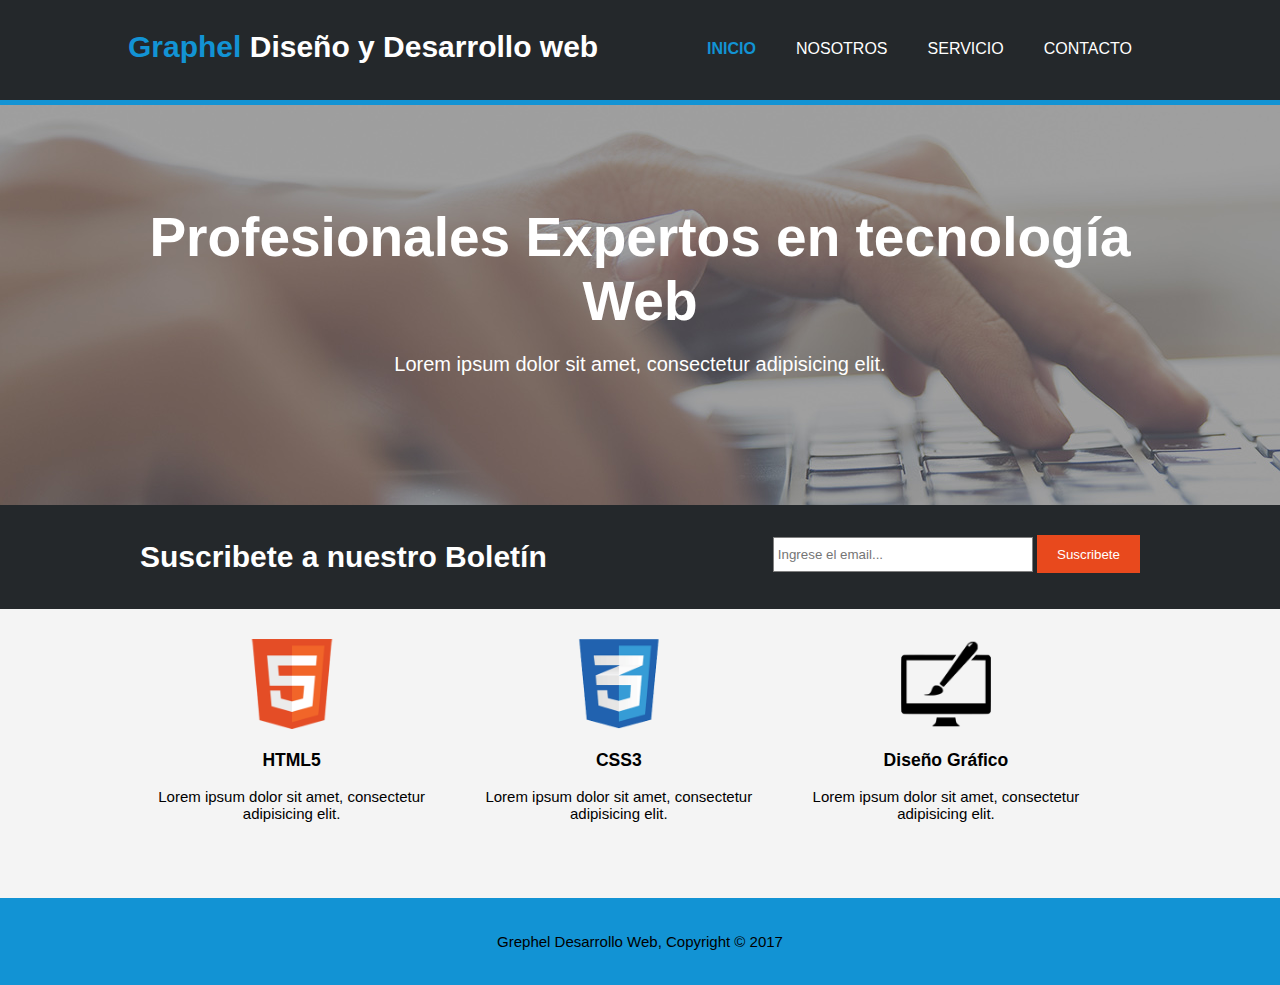
<file: index.html>
<!DOCTYPE html>
<html>
<head>
	<meta charset="utf-8">
	<meta name="viewport" content="width=device-width, initial-scale=1">
	<meta name="Description" content="diseño y desarollo web">
	<meta name="keywords" content="diseño web, Desarrollo web, seo, posicionamiento web">
	<meta name="author" content="Render2web">
	<title>Desarrollo Web | Inicio</title>
	<link rel="stylesheet" type="text/css" href="css/estilos.css">
</head>	
<body>
	<header>
		<div class="contenedor">
			<div id="marca">
				<h1><span class="resaltado">Graphel</span> Diseño y Desarrollo web</h1>
			</div>
			<nav>
				<ul>
					<li class="actual"><a href="index.html">Inicio</a></li>
					<li><a href="nosotros.html">Nosotros</a></li>
					<li><a href="servicios.html">Servicio</a></li>
					<li ><a href="contacto.html">Contacto</a></li>
				</ul>
			</nav>
		</div>
	</header>
	<section id="cabecera">
		<div class="contenedor">
			<h1>Profesionales Expertos en tecnología Web</h1>
			<p>Lorem ipsum dolor sit amet, consectetur adipisicing elit.</p>
		</div>
	</section>
	<section id="boletin">
		<div class="contenedor">
			<h1>Suscribete a nuestro Boletín</h1>
			<form>
				<input type="email" name="email" placeholder="Ingrese el email...">
				<button type="submit" class="boton1">Suscribete</button>
			</form>
		</div>
	</section>
	<section id="cajas">
		<div class="contenedor">
		<div class="caja">
			<img src="img/logo_html.png">
			<h3>HTML5</h3>
			<p>Lorem ipsum dolor sit amet, consectetur adipisicing elit.</p>
		</div>
		<div class="caja">
			<img src="img/logo_css.png">
			<h3>CSS3</h3>
			<p>Lorem ipsum dolor sit amet, consectetur adipisicing elit.</p>
		</div>
		<div class="caja">
			<img src="img/logo_brush.png">
			<h3>Diseño Gráfico</h3>
			<p>Lorem ipsum dolor sit amet, consectetur adipisicing elit.</p>
			</div>
		</div>
	</section>
	<footer>
		<p>Grephel Desarrollo Web, Copyright &copy; 2017</p>
	</footer>
</body>
	
</html>
</file>
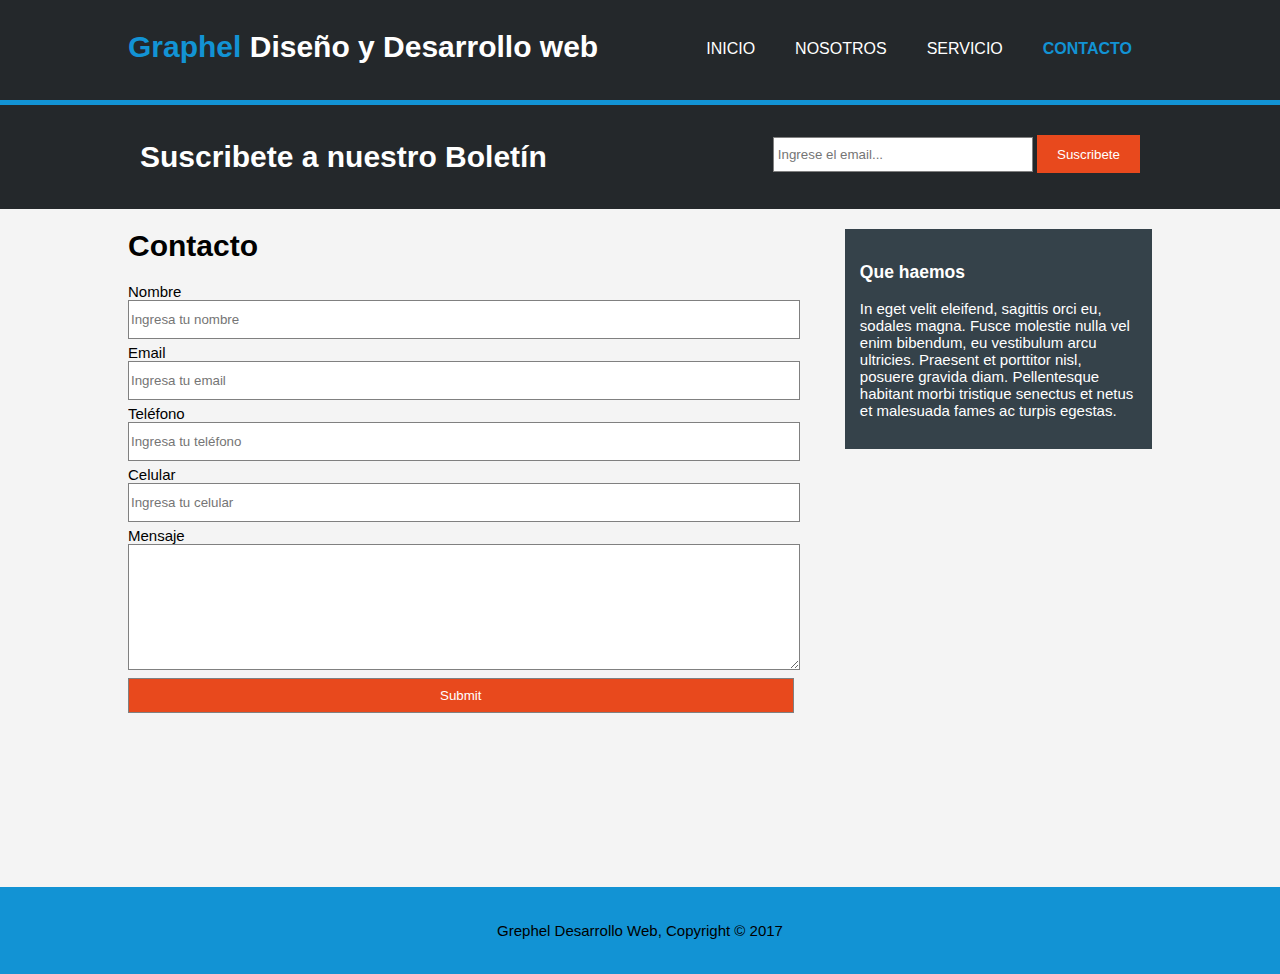
<file: contacto.html>
<!DOCTYPE html>
<html>
<head>
	<meta charset="utf-8">
	<meta name="viewport" content="width=device-width, initial-scale=1">
	<meta name="Description" content="diseño y desarollo web">
	<meta name="keywords" content="diseño web, Desarrollo web, seo, posicionamiento web">
	<meta name="author" content="Render2web">
	<title>Desarrollo Web | Contacto</title>
	<link rel="stylesheet" type="text/css" href="css/estilos.css">
</head>	
<body>
	<header>
		<div class="contenedor">
			<div id="marca">
				<h1><span class="resaltado">Graphel</span> Diseño y Desarrollo web</h1>
			</div>
			<nav>
				<ul>
					<li><a href="index.html">Inicio</a></li>
					<li><a href="nosotros.html">Nosotros</a></li>
					<li><a href="servicios.html">Servicio</a></li>
					<li class="actual"><a href="contacto.html">Contacto</a></li>
				</ul>
			</nav>
		</div>
	</header>
	<section id="boletin">
		<div class="contenedor">
			<h1>Suscribete a nuestro Boletín</h1>
			<form>
				<input type="email" name="email" placeholder="Ingrese el email...">
				<button type="submit" class="boton1">Suscribete</button>
			</form>
		</div>
	</section>
	<section id="main">
		<div class="contenedor">
			<article id="main-col">
				<h1>Contacto</h1>
				<form>
					<label>Nombre</label>
					<input type="text" name="nombre"placeholder="Ingresa tu nombre">
					<br>
					<label>Email</label>
					<input type="text" name="emal"placeholder="Ingresa tu email">
					<br>
					<label>Teléfono</label>
					<input type="text" name="telefono"placeholder="Ingresa tu teléfono">
					<br>
					<label>Celular</label>
					<input type="text" name="celular"placeholder="Ingresa tu celular">
					<br>
					<label>Mensaje</label>
					<textarea></textarea>
					<br>
					<input type="submit" name="Enviar">
				</form>
			</article>
			<aside id="lateral">
				<div class="oscuro">
					<h3>Que haemos</h3>
					<p>In eget velit eleifend, sagittis orci eu, sodales magna. Fusce molestie nulla vel enim bibendum, eu vestibulum arcu ultricies. Praesent et porttitor nisl, posuere gravida diam. Pellentesque habitant morbi tristique senectus et netus et malesuada fames ac turpis egestas.</p>
				</div>
			</aside>
		</div>
		
	</section>
	<footer class="f2">
		<p>Grephel Desarrollo Web, Copyright &copy; 2017</p>
	</footer>
</body>	
</html>
</file>
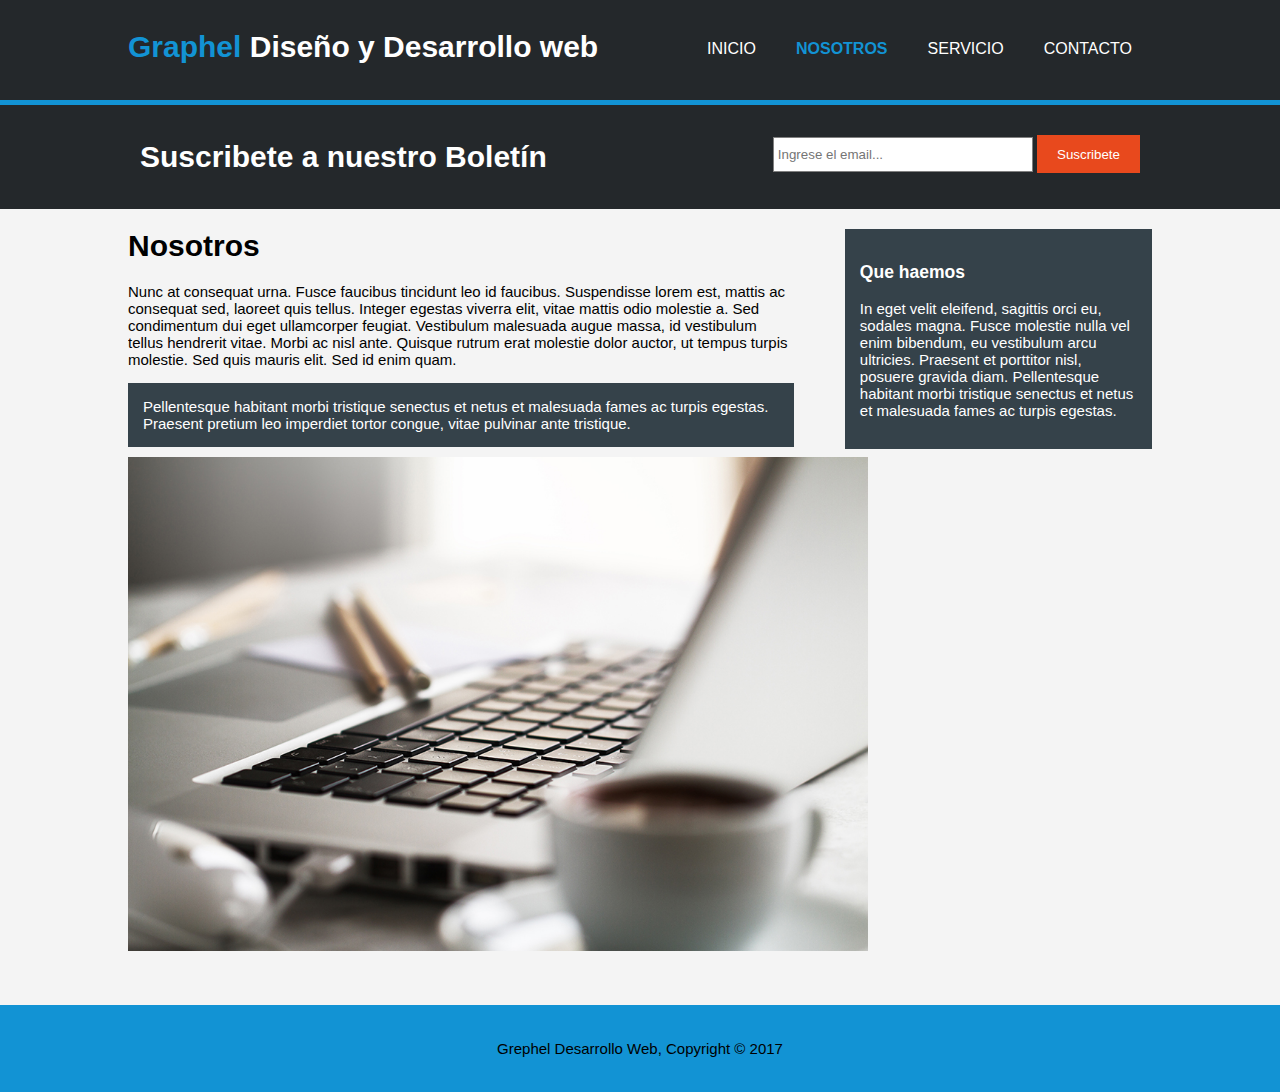
<file: nosotros.html>
<!DOCTYPE html>
<html>
<head>
	<meta charset="utf-8">
	<meta name="viewport" content="width=device-width, initial-scale=1">
	<meta name="Description" content="diseño y desarollo web">
	<meta name="keywords" content="diseño web, Desarrollo web, seo, posicionamiento web">
	<meta name="author" content="Render2web">
	<title>Desarrollo Web | Nosotros</title>
	<link rel="stylesheet" type="text/css" href="css/estilos.css">
</head>	
<body>
	<header>
		<div class="contenedor">
			<div id="marca">
				<h1><span class="resaltado">Graphel</span> Diseño y Desarrollo web</h1>
			</div>
			<nav>
				<ul>
					<li><a href="index.html">Inicio</a></li>
					<li class="actual"><a href="nosotros.html">Nosotros</a></li>
					<li><a href="servicios.html">Servicio</a></li>
					<li ><a href="contacto.html">Contacto</a></li>
				</ul>
			</nav>
		</div>
	</header>
	<section id="boletin">
		<div class="contenedor">
			<h1>Suscribete a nuestro Boletín</h1>
			<form>
				<input type="email" name="email" placeholder="Ingrese el email...">
				<button type="submit" class="boton1">Suscribete</button>
			</form>
		</div>
	</section>
	<section id="main">
		<div class="contenedor">
			<article id="main-col">
			<h1>Nosotros</h1>
			<p>Nunc at consequat urna. Fusce faucibus tincidunt leo id faucibus. Suspendisse lorem est, mattis ac consequat sed, laoreet quis tellus. Integer egestas viverra elit, vitae mattis odio molestie a. Sed condimentum dui eget ullamcorper feugiat. Vestibulum malesuada augue massa, id vestibulum tellus hendrerit vitae. Morbi ac nisl ante. Quisque rutrum erat molestie dolor auctor, ut tempus turpis molestie. Sed quis mauris elit. Sed id enim quam.</p>
			<p class="oscuro">
				Pellentesque habitant morbi tristique senectus et netus et malesuada fames ac turpis egestas. Praesent pretium leo imperdiet tortor congue, vitae pulvinar ante tristique.
			</p>
			<img src="img/891.jpg" width="740">
			</article>
			<aside id="lateral">
				<div class="oscuro">
					<h3>Que haemos</h3>
					<p>In eget velit eleifend, sagittis orci eu, sodales magna. Fusce molestie nulla vel enim bibendum, eu vestibulum arcu ultricies. Praesent et porttitor nisl, posuere gravida diam. Pellentesque habitant morbi tristique senectus et netus et malesuada fames ac turpis egestas.</p>
				</div>
			</aside>
		</div>
		
	</section>
	<footer>
		<p>Grephel Desarrollo Web, Copyright &copy; 2017</p>
	</footer>
</body>
	
</html>
</file>
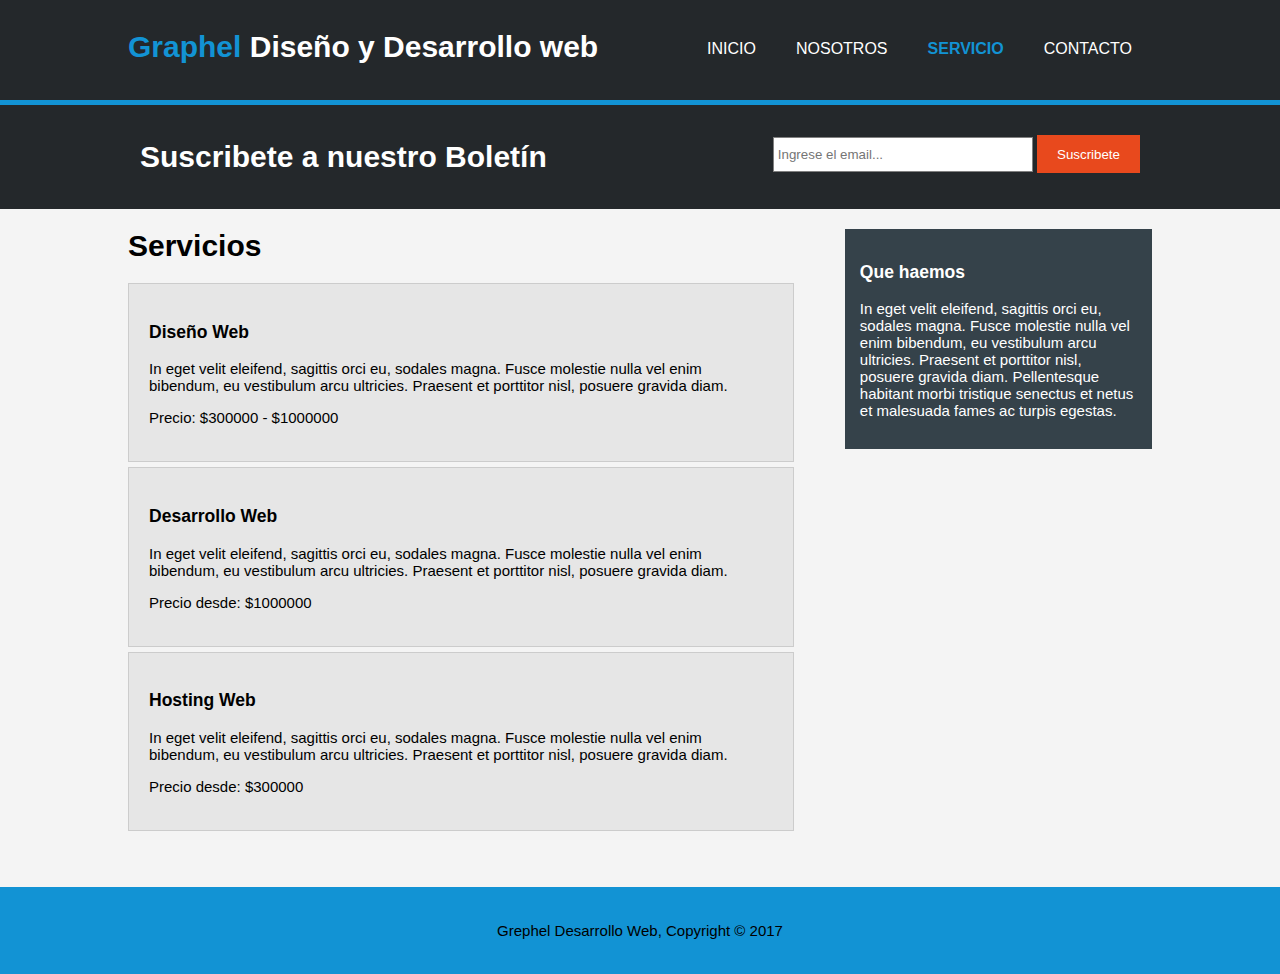
<file: servicios.html>
<!DOCTYPE html>
<html>
<head>
	<meta charset="utf-8">
	<meta name="viewport" content="width=device-width, initial-scale=1">
	<meta name="Description" content="diseño y desarollo web">
	<meta name="keywords" content="diseño web, Desarrollo web, seo, posicionamiento web">
	<meta name="author" content="Render2web">
	<title>Desarrollo Web | Servicios</title>
	<link rel="stylesheet" type="text/css" href="css/estilos.css">
</head>	
<body>
	<header>
		<div class="contenedor">
			<div id="marca">
				<h1><span class="resaltado">Graphel</span> Diseño y Desarrollo web</h1>
			</div>
			<nav>
				<ul>
					<li><a href="index.html">Inicio</a></li>
					<li><a href="nosotros.html">Nosotros</a></li>
					<li class="actual"><a href="servicios.html">Servicio</a></li>
					<li><a href="contacto.html">Contacto</a></li>
				</ul>
			</nav>
		</div>
	</header>
	<section id="boletin">
		<div class="contenedor">
			<h1>Suscribete a nuestro Boletín</h1>
			<form>
				<input type="email" name="email" placeholder="Ingrese el email...">
				<button type="submit" class="boton1">Suscribete</button>
			</form>
		</div>
	</section>
	<section id="main">
		<div class="contenedor">
			<article id="main-col">
				<h1>Servicios</h1>
				<ul id="servicios">
					<li>
						<h3>Diseño Web</h3>
						<p>In eget velit eleifend, sagittis orci eu, sodales magna. Fusce molestie nulla vel enim bibendum, eu vestibulum arcu ultricies. Praesent et porttitor nisl, posuere gravida diam.</p>
						<p>Precio: $300000 - $1000000</p>
					</li>
					<li>
						<h3>Desarrollo Web</h3>
						<p>In eget velit eleifend, sagittis orci eu, sodales magna. Fusce molestie nulla vel enim bibendum, eu vestibulum arcu ultricies. Praesent et porttitor nisl, posuere gravida diam.</p>
						<p>Precio desde: $1000000</p>
					</li>
					<li>
						<h3>Hosting Web</h3>
						<p>In eget velit eleifend, sagittis orci eu, sodales magna. Fusce molestie nulla vel enim bibendum, eu vestibulum arcu ultricies. Praesent et porttitor nisl, posuere gravida diam.</p>
						<p>Precio desde: $300000</p>
					</li>
				</ul>
			</article>
			<aside id="lateral">
				<div class="oscuro">
					<h3>Que haemos</h3>
					<p>In eget velit eleifend, sagittis orci eu, sodales magna. Fusce molestie nulla vel enim bibendum, eu vestibulum arcu ultricies. Praesent et porttitor nisl, posuere gravida diam. Pellentesque habitant morbi tristique senectus et netus et malesuada fames ac turpis egestas.</p>
				</div>
			</aside>
		</div>
		
	</section>
	<footer>
		<p>Grephel Desarrollo Web, Copyright &copy; 2017</p>
	</footer>
</body>	
</html>
</file>
<file: css/estilos.css>
body{
	font: 15px Arial, Helvetica, sans-serif;
	padding: 0;
	margin: 0;
	background-color: #f4f4f4;
}
.contenedor{
	width: 80%;
	margin: auto;
	overflow: hidden;
}
ul{
	margin: 0;
	padding: 0;
}
.boton1{
	height: 38px;
	background-color: #e8491d;
	border: 0;
	padding-left: 20px;
	padding-right: 20px;
	color: #fff;
}
header{
	background-color: #24282b;
	color: #fff;
	padding-top: 30px;
	min-height: 70px;
	border-bottom: 5px solid #1293d4;
}
header a{
	color: #fff;
	text-decoration: none;
	text-transform: uppercase;
	font-size: 16px;
}
header li {
	float: left;
	display: inline;
	padding: 0 20px 0 20px;
}
header #marca{
	float: left;
}
header #marca h1{
	margin: 0;
}
header nav{
	float: right;
	margin-top: 10px;
}
header .resaltado, header .actual a{
	color: #1293d4;
	font-weight: bold;
}
header a:hover{
	color: #ccc;
	font-weight: bold;
}
#cabecera{
	min-height: 400px;
	background: url('../img/cabecera.jpg') no-repeat 0 -400px;
	text-align: center;
	color: #fff;
}
#cabecera h1{
	margin-top: 100px;
	font-size: 55px;
	margin-bottom: 10px;
}
#cabecera p{
	font-size: 20px;
}
#boletin{
	padding: 15px;
	color: #fff;
	background: #24282b;
}
#boletin h1{
	float: left;
}
#boletin form{
	float: right;
	margin-top: 15px;
}
#boletin input[type="email"]{
	padding: 4px;
	height: 25px;
	width: 250px;
}
#cajas{
	margin-top: 20px;
	margin-bottom: 10px;
}
#cajas .caja{
	float: left;
	text-align: center;
	width: 30%;
	padding: 10px;
}
#cajas .caja img{
	width: 90px;
}
/*lateral*/
aside#lateral{
	float: right;
	width: 30%;
	margin-top:10px;
}
.oscuro{
	padding: 15px;
	background-color: #35424a;
	color: #fff;
	margin-top: 10px;
	margin-bottom: 10px;
}
/*main-col*/
article#main-col{
	float: left;
	width: 65%;
}
/*servicios*/
ul#servicios li{
	list-style: none;
	padding: 20px;
	border: 1px solid #ccc;
	margin-bottom: 5px;
	background-color: #e6e6e6;
}
/*pie de pagína*/
footer{
	padding: 20px;
	margin-top: 51px;
	background-color: #1293d4;
	text-align: center;
}
.f2{
	padding: 20px;
	margin-top: 169px;
	background-color: #1293d4;
	text-align: center;
}
/*formulario de contacto*/
input, textarea{
	width: 100%;
	height: 35px;
	border: 1px solid gray;
	margin-bottom: 5px;
}
textarea{
	height: 120px;
}
input[type="submit"]{
	background-color: #e8491d;
	color: #fff;
}
/*media queries - responsive*/
@media(max-widht: 768px){
	header #marca,
	header nav,
	header nav li,
	#boletin h1,
	#boletin form,
	#cajas .caja,
	article#main-col,
	aside#lateral{
		float: none;
		text-align: center;
		width: 100%;
	}
	header{
		padding-bottom: 20px;
	}
	#boletin h1{
		margin-top: 40px;
	}
	#boletin button{
		display: block;
		width: 100%;
	}
	#boletin form input[type="email"]{
		width: 100%;
		margin-bottom: 5px;
	}
	input, textarea{
		width: 98%;
	}
}
</file>
